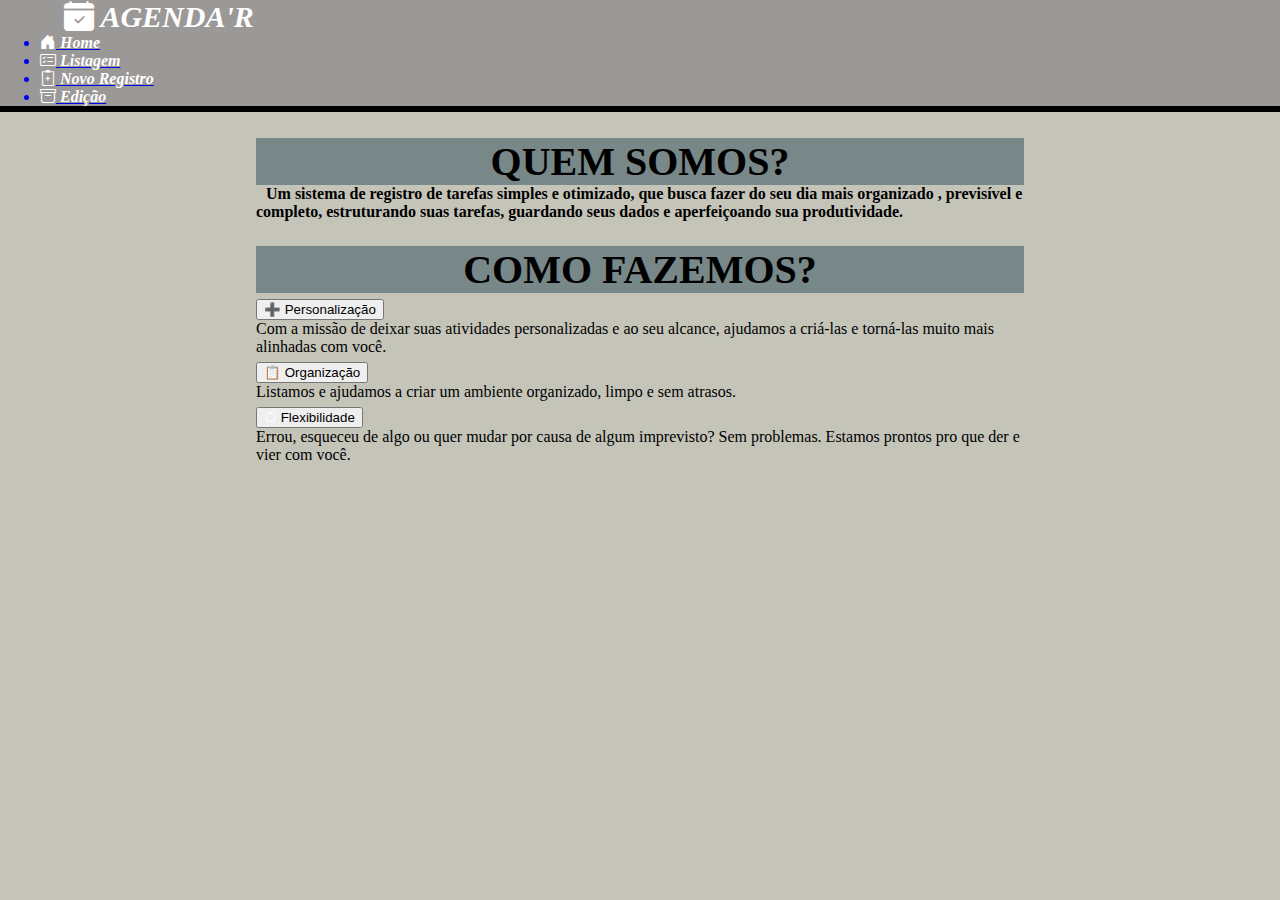
<file: index.html>
<!DOCTYPE html>
<html lang="pt-br">
  <head>
    <meta charset="utf-8">
    <meta name="viewport" content="width=device-width, initial-scale=1">
    <title>Bootstrap demo</title>
    <link href="https://cdn.jsdelivr.net/npm/bootstrap@5.3.8/dist/css/bootstrap.min.css" rel="stylesheet" integrity="sha384-sRIl4kxILFvY47J16cr9ZwB07vP4J8+LH7qKQnuqkuIAvNWLzeN8tE5YBujZqJLB" crossorigin="anonymous">
    <link rel="stylesheet" href="https://cdn.jsdelivr.net/npm/bootstrap-icons@1.13.1/font/bootstrap-icons.min.css">
    <link rel="stylesheet" href="tarefas.css" >
 
 </head>
  <body>

<nav class="navbar navbar-expand-lg " >
  <div class="container-fluid">
    <i class="bi bi-calendar-check-fill" id="agend">   AGENDA'R </i>
    
    <div class="navbar-text">
      <ul class="d-flex gap-5 list-unstyled mb-0">
     
        <a href="taref.html"  class="btn btn-outline-dark d-inline-flex gap-2 text-nowrap">
        <li class="nav-item">
         <i class="bi bi-house-door-fill">  Home</i>
        </li>
      </a>
    
      <a href="/Listagem.html"  class="btn btn-outline-dark d-inline-flex gap-2 text-nowrap">
      <li class="nav-item">
        <i class="bi bi-card-checklist">  Listagem</i>   
      </li>
    </a>
    
      <a href="/NR.html"  class="btn btn-outline-dark d-inline-flex gap-2 text-nowrap">
        <li class="nav-item">
        <i class="bi bi-clipboard2-plus">  Novo Registro</i>
        </li>
        </a>
       
        <a href="/taref.html"  class="btn btn-outline-dark d-inline-flex gap-2 text-nowrap">
        <li class="nav-item">
         <i class="bi bi-archive">  Edição</i>
        </li>
      </a>

      </ul>
    </div>
</div>
</nav>

<script src="https://cdn.jsdelivr.net/npm/bootstrap@5.3.3/dist/js/bootstrap.bundle.min.js"></script>

<div class="card" style="width: 60%;margin-left:20%;margin-top:2%">
  <div class="card-header" style="background-color:rgb(120, 136, 136);text-align:center;font-weight:800;font-size:40px" >
   QUEM SOMOS? 
  </div>
  <div class="card-body">
    <p class="card-text" style="text-indent: 10px;"> <strong> Um sistema de registro de tarefas simples e otimizado, que busca fazer do seu dia mais organizado
      , previsível e completo, estruturando suas tarefas, guardando seus dados e aperfeiçoando sua produtividade.
    </strong></p>
  </div>
</div>


<div class="card" style="width: 60%; margin-left:20%; margin-top:2%">
  <div class="card-header" style="background-color:rgb(120, 136, 136); text-align:center;font-weight:800;font-size:40px;">
    COMO FAZEMOS?
  </div>

  <div class="card-body">

    <div class="accordion" id="accordionComoFazemos">

      <div class="accordion-item">
        <h2 class="accordion-header">
          <button class="accordion-button collapsed" type="button" data-bs-toggle="collapse" data-bs-target="#item1">
            ➕ Personalização
          </button>
        </h2>
        <div id="item1" class="accordion-collapse collapse" data-bs-parent="#accordionComoFazemos">
          <div class="accordion-body">
            Com a missão de deixar suas atividades personalizadas e ao seu alcance,
            ajudamos a criá-las e torná-las muito mais alinhadas com você.
          </div>
        </div>
      </div>

 
      <div class="accordion-item">
        <h2 class="accordion-header">
          <button class="accordion-button collapsed" type="button"  data-bs-toggle="collapse" data-bs-target="#item2">
            📋 Organização
          </button>
        </h2>
        <div id="item2" class="accordion-collapse collapse" data-bs-parent="#accordionComoFazemos">
          <div class="accordion-body">
            Listamos e ajudamos a criar um ambiente organizado, limpo e sem atrasos.
          </div>
        </div>
      </div>

      <div class="accordion-item">
        <h2 class="accordion-header">
          <button class="accordion-button collapsed" type="button" data-bs-toggle="collapse" data-bs-target="#item3">
            <i class="bi bi-arrow-clockwise me-2"></i> Flexibilidade
          </button>
        </h2>
        <div id="item3" class="accordion-collapse collapse"
             data-bs-parent="#accordionComoFazemos">
          <div class="accordion-body">
            Errou, esqueceu de algo ou quer mudar por causa de algum imprevisto?
            Sem problemas. Estamos prontos pro que der e vier com você.
          </div>
        </div>
      </div>

    </div>

  </div>
</div>

<script>
  document.querySelectorAll("a").forEach(link => {
    link.addEventListener("click", e => {
      if (!document.startViewTransition) return;

      e.preventDefault();
      document.startViewTransition(() => {
        window.location = link.href;
      });
    });
  });


document.querySelectorAll('.accordion-collapse').forEach(acc => {
  acc.addEventListener('shown.bs.collapse', function () {
    this.scrollIntoView({
      behavior: 'smooth',
      block: 'start'
    });
  });
});

</script>



</body>
</html>
</file>
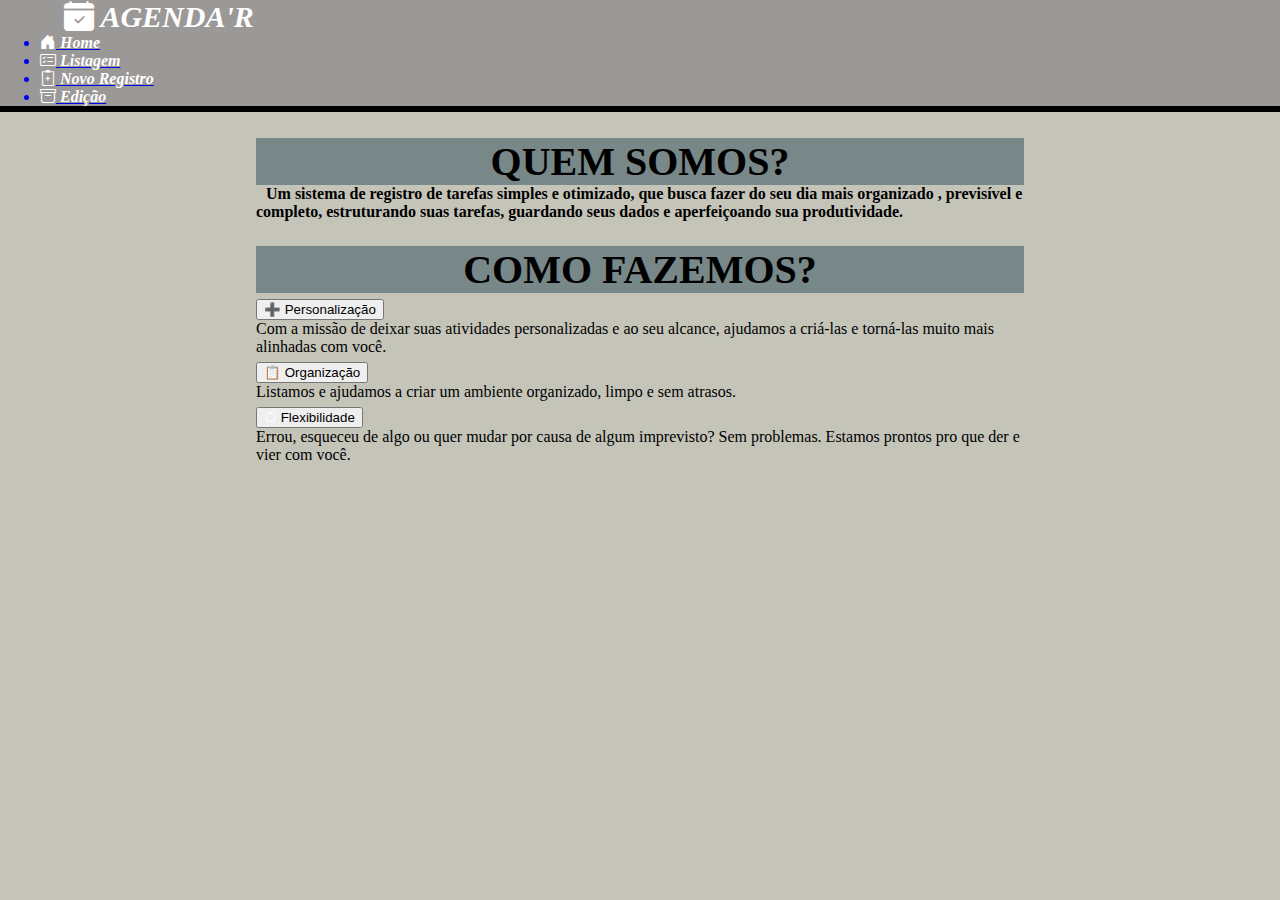
<file: taref.html>
<!DOCTYPE html>
<html lang="pt-br">
  <head>
    <meta charset="utf-8">
    <meta name="viewport" content="width=device-width, initial-scale=1">
    <title>Bootstrap demo</title>
    <link href="https://cdn.jsdelivr.net/npm/bootstrap@5.3.8/dist/css/bootstrap.min.css" rel="stylesheet" integrity="sha384-sRIl4kxILFvY47J16cr9ZwB07vP4J8+LH7qKQnuqkuIAvNWLzeN8tE5YBujZqJLB" crossorigin="anonymous">
    <link rel="stylesheet" href="https://cdn.jsdelivr.net/npm/bootstrap-icons@1.13.1/font/bootstrap-icons.min.css">
    <link rel="stylesheet" href="tarefas.css" >
 
 </head>
  <body>

<nav class="navbar navbar-expand-lg " >
  <div class="container-fluid">
    <i class="bi bi-calendar-check-fill" id="agend">   AGENDA'R </i>
    
    <div class="navbar-text">
      <ul class="d-flex gap-5 list-unstyled mb-0">
     
        <a href="/taref.html"  class="btn btn-outline-dark d-inline-flex gap-2 text-nowrap">
        <li class="nav-item">
         <i class="bi bi-house-door-fill">  Home</i>
        </li>
      </a>
    
      <a href="/Listagem.html"  class="btn btn-outline-dark d-inline-flex gap-2 text-nowrap">
      <li class="nav-item">
        <i class="bi bi-card-checklist">  Listagem</i>   
      </li>
    </a>
    
      <a href="/NR.html"  class="btn btn-outline-dark d-inline-flex gap-2 text-nowrap">
        <li class="nav-item">
        <i class="bi bi-clipboard2-plus">  Novo Registro</i>
        </li>
        </a>
       
        <a href="/taref.html"  class="btn btn-outline-dark d-inline-flex gap-2 text-nowrap">
        <li class="nav-item">
         <i class="bi bi-archive">  Edição</i>
        </li>
      </a>

      </ul>
    </div>
</div>
</nav>

<script src="https://cdn.jsdelivr.net/npm/bootstrap@5.3.3/dist/js/bootstrap.bundle.min.js"></script>

<div class="card" style="width: 60%;margin-left:20%;margin-top:2%">
  <div class="card-header" style="background-color:rgb(120, 136, 136);text-align:center;font-weight:800;font-size:40px" >
   QUEM SOMOS? 
  </div>
  <div class="card-body">
    <p class="card-text" style="text-indent: 10px;"> <strong> Um sistema de registro de tarefas simples e otimizado, que busca fazer do seu dia mais organizado
      , previsível e completo, estruturando suas tarefas, guardando seus dados e aperfeiçoando sua produtividade.
    </strong></p>
  </div>
</div>


<div class="card" style="width: 60%; margin-left:20%; margin-top:2%">
  <div class="card-header" style="background-color:rgb(120, 136, 136); text-align:center;font-weight:800;font-size:40px;">
    COMO FAZEMOS?
  </div>

  <div class="card-body">

    <div class="accordion" id="accordionComoFazemos">

      <div class="accordion-item">
        <h2 class="accordion-header">
          <button class="accordion-button collapsed" type="button" data-bs-toggle="collapse" data-bs-target="#item1">
            ➕ Personalização
          </button>
        </h2>
        <div id="item1" class="accordion-collapse collapse" data-bs-parent="#accordionComoFazemos">
          <div class="accordion-body">
            Com a missão de deixar suas atividades personalizadas e ao seu alcance,
            ajudamos a criá-las e torná-las muito mais alinhadas com você.
          </div>
        </div>
      </div>

 
      <div class="accordion-item">
        <h2 class="accordion-header">
          <button class="accordion-button collapsed" type="button"  data-bs-toggle="collapse" data-bs-target="#item2">
            📋 Organização
          </button>
        </h2>
        <div id="item2" class="accordion-collapse collapse" data-bs-parent="#accordionComoFazemos">
          <div class="accordion-body">
            Listamos e ajudamos a criar um ambiente organizado, limpo e sem atrasos.
          </div>
        </div>
      </div>

      <div class="accordion-item">
        <h2 class="accordion-header">
          <button class="accordion-button collapsed" type="button" data-bs-toggle="collapse" data-bs-target="#item3">
            <i class="bi bi-arrow-clockwise me-2"></i> Flexibilidade
          </button>
        </h2>
        <div id="item3" class="accordion-collapse collapse"
             data-bs-parent="#accordionComoFazemos">
          <div class="accordion-body">
            Errou, esqueceu de algo ou quer mudar por causa de algum imprevisto?
            Sem problemas. Estamos prontos pro que der e vier com você.
          </div>
        </div>
      </div>

    </div>

  </div>
</div>

<script>
  document.querySelectorAll("a").forEach(link => {
    link.addEventListener("click", e => {
      if (!document.startViewTransition) return;

      e.preventDefault();
      document.startViewTransition(() => {
        window.location = link.href;
      });
    });
  });


document.querySelectorAll('.accordion-collapse').forEach(acc => {
  acc.addEventListener('shown.bs.collapse', function () {
    this.scrollIntoView({
      behavior: 'smooth',
      block: 'start'
    });
  });
});

</script>



</body>
</html>
</file>
<file: tarefas.css>
*{
    margin:0;
    box-sizing: border-box;
}


body{
    background-color: rgb(197, 196, 185);
    transition: opacity 0.4s ease;
}

body.fade-out {
  opacity: 0;
}


.navbar{
    background-color: rgb(155, 152, 152);
    border-bottom: 6px solid rgb(0, 0, 0);
    
}

.navbar-text{
    display:flex;
    flex-wrap: nowrap;
    max-width: 50%;
    margin-right: 2%;
}

i[id='agend']{
    color:white;
    font-weight: 600;
    font-size: 30px;
    max-width: 50%;
    margin-left:5%;
}


i{  color:white;
    font-weight: 600;
}

a:hover{
    border:2px solid white;
    transition:1.4s;
    background-color: black;
}

.accordion-collapse {
  transition: height .35s ease;
}
</file>
